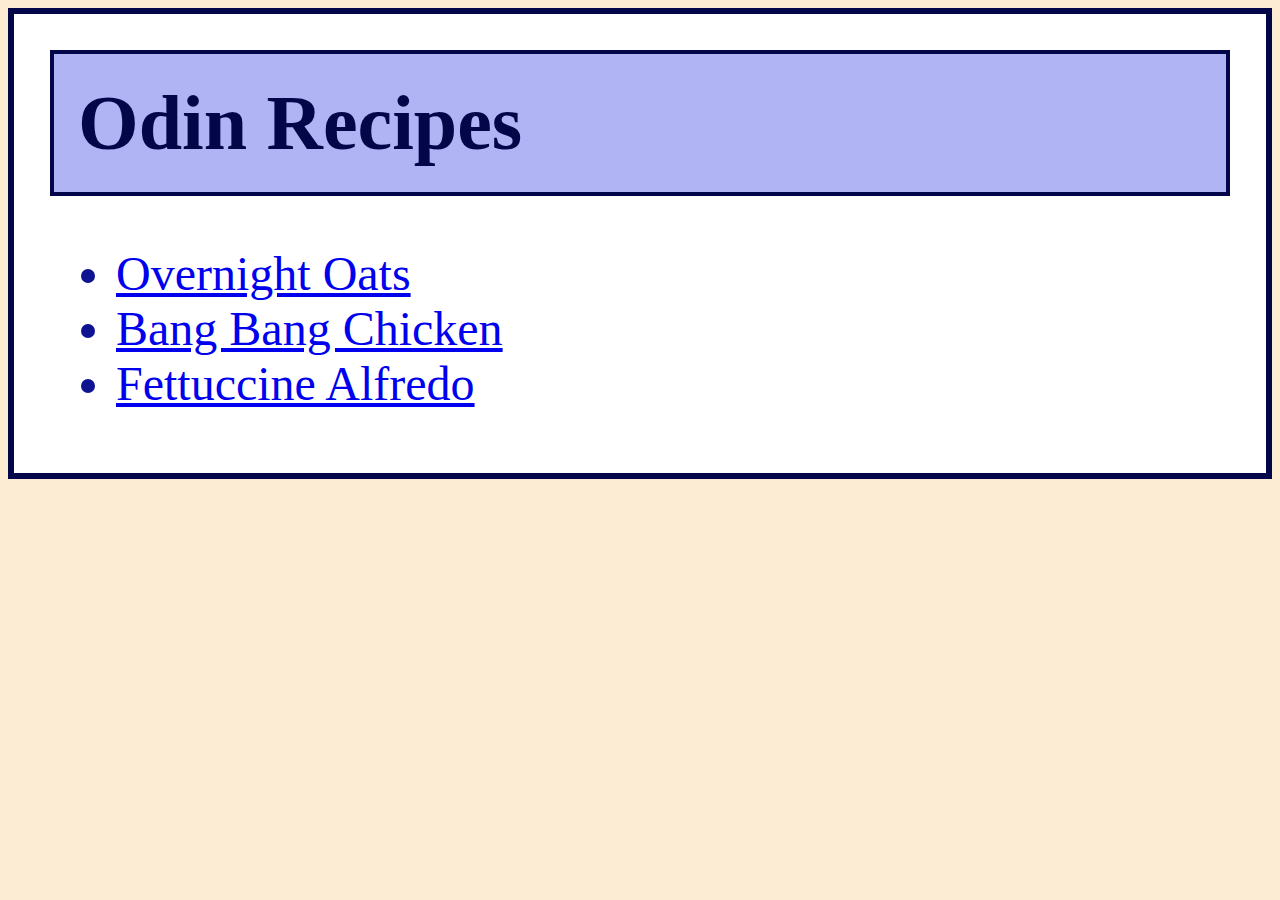
<file: index.html>
<!DOCTYPE html>
<html lang="en">
<head>
    <meta charset="UTF-8">
    <meta name="viewport" content="width=device-width, initial-scale=1.0">
    <title>Odin Recipes</title>
    <link rel="stylesheet" href="style.css">
</head>
<body>
    <div class="card">
        <h1 class="title">Odin Recipes</h1>
    <div class="linkbox">
     <ul class="links"> 
         <li><a href="recipes/overnight-oats.html">Overnight Oats</a></li>
    
         <li><a href="recipes/bang-bang-chicken.html">Bang Bang Chicken</a></li>
    
         <li><a href="recipes/fettuccine-alfredo.html">Fettuccine Alfredo</a></li> 
     </ul>
    </div>
    </div>
   
    
</body>
</html>
</file>
<file: style.css>
.title, h1, h2, h3 {
    font-size: 78px;
    color: rgb(3, 7, 74);
    font-family: "Times New Roman", Verdana;
    margin: 24px;
    padding: 24px;
    background: rgb(176, 180, 245);
    border: 4px solid rgb(3, 7, 74);

}


li {
    font-family: "Times New Roman", Verdana;
    font-size: 48px;
    color: rgb(13, 19, 145);
    text-decoration: none;
}

body {
    background: rgb(252, 236, 212);
}

.card{
    padding: 12px;
    border: 6px solid rgb(3, 7, 74);
    background: white;
}

.linkbox{
    margin: 50px;
}
</file>
